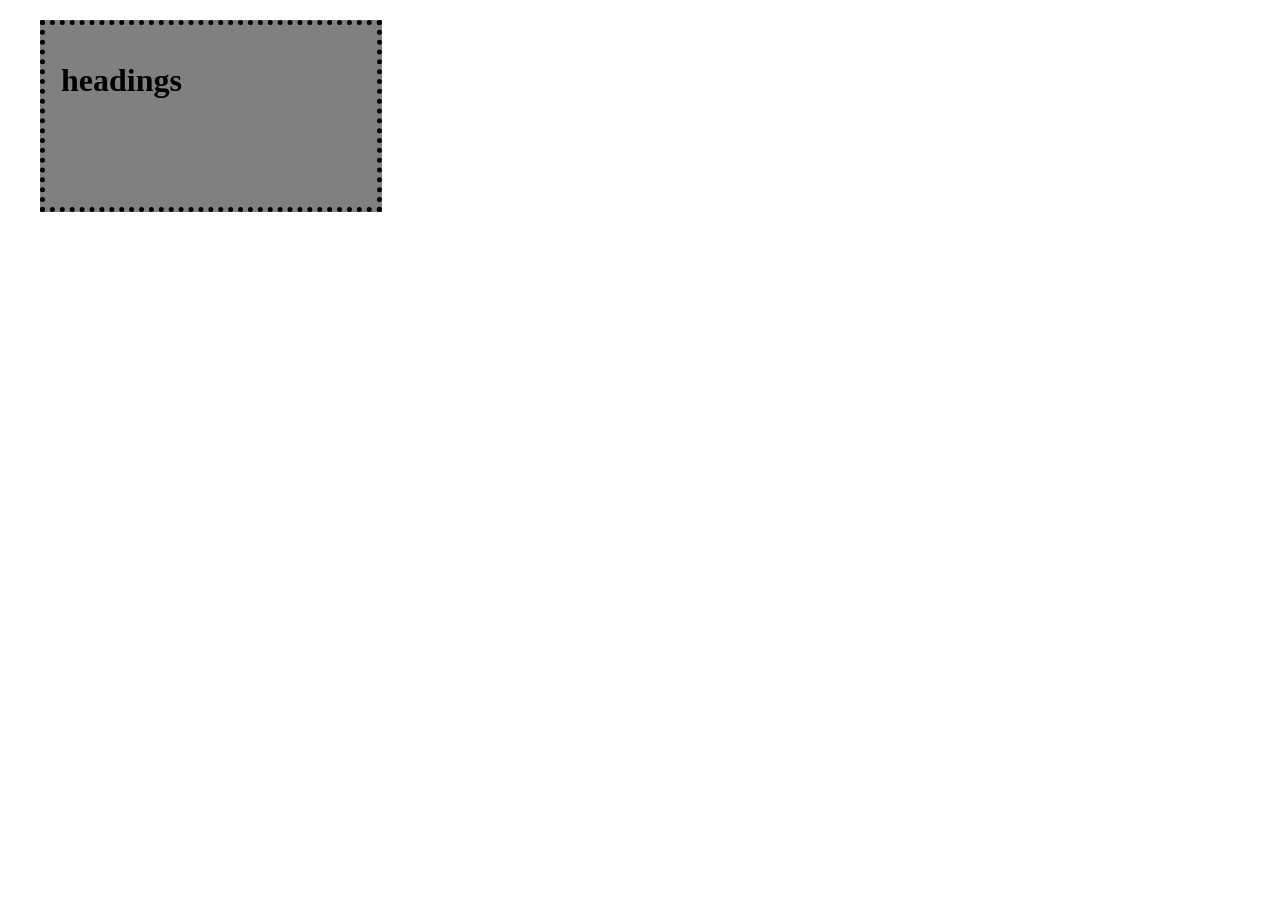
<file: index.html>
<!DOCTYPE html>
<html lang="en">
  <head>
    <meta charset="UTF-8" />
    <meta http-equiv="X-UA-Compatible" content="IE=edge" />
    <meta name="viewport" content="width=device-width, initial-scale=1.0" />
    <title>CSS</title>
    <link rel="stylesheet" href="index.css" />
  </head>
  <body>
    <div id="divv">
      <h1>headings
      </h1>
    </div>
  </body>
</html>
</file>
<file: index.css>
#divv{
    height: 150px;
    width: 300px;
    background-color: grey;
    border: 5px black dotted;
    margin-top: 20px;
    margin-right: 1em;
    margin-bottom: 40px;
    margin-left:2em ;
    padding: 1em;
    opacity: 2;
}
</file>
